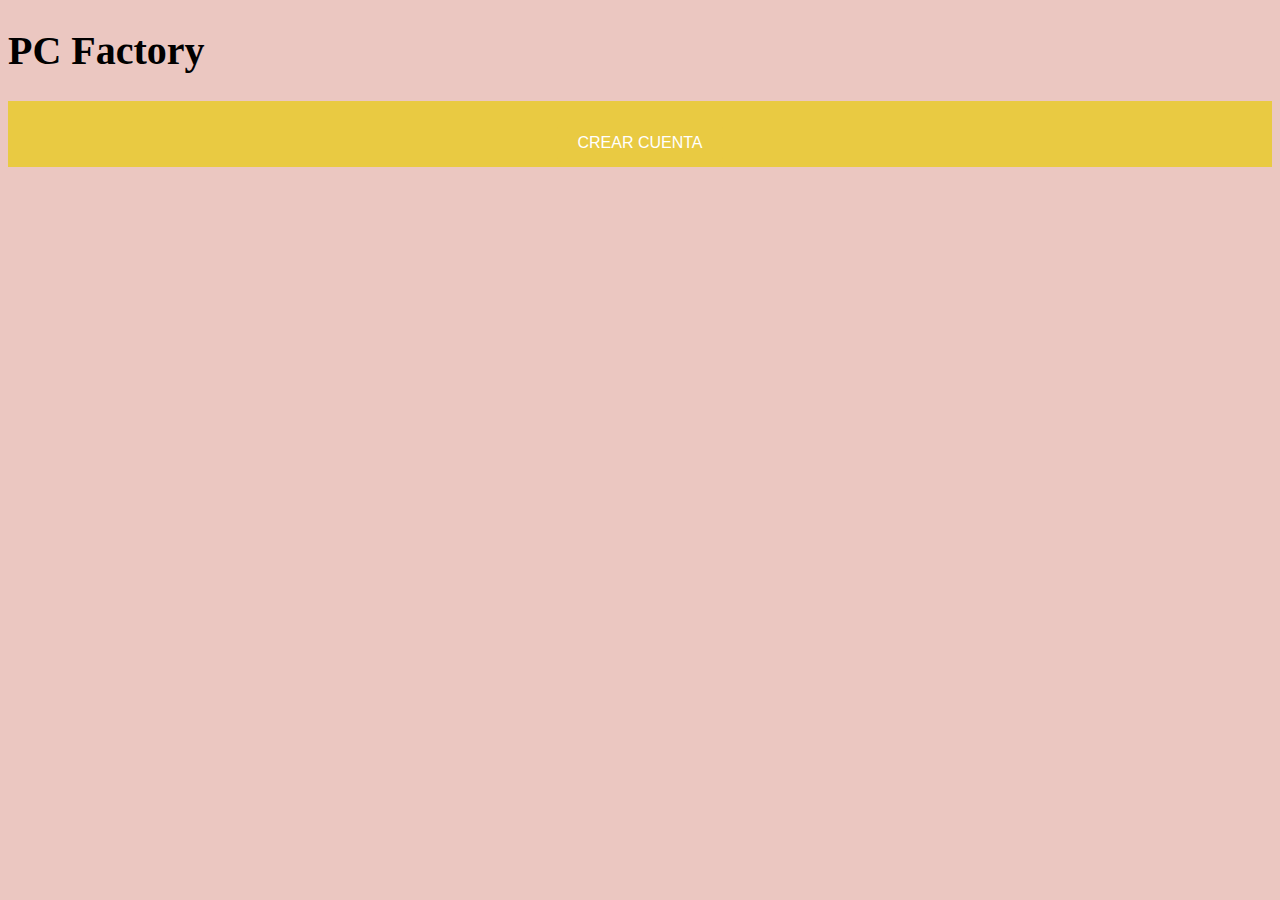
<file: index.html>
<!DOCTYPE html>
<html lang="en">
<head>
    <meta charset="UTF-8">
    <meta name="viewport" content="width=device-width, initial-scale=1.0">
    <title>PC Factory</title>
    <link rel="stylesheet" href="diseño.css">

</head>
<body style="background-color: rgb(235, 199, 193);">
    <section>
        <section>
            <h1 style="font-size: 40px;">PC Factory</h1>
        </section>
        <section style="text-align: center; background-color: rgb(233, 202, 66);">
            <br>
            <a href="indexregistro.html">
                <button type="button" class="btn" id="btnCrearCuenta">CREAR CUENTA</button>
            </a>
        </section>
    </section>
</body>
</html>
</file>
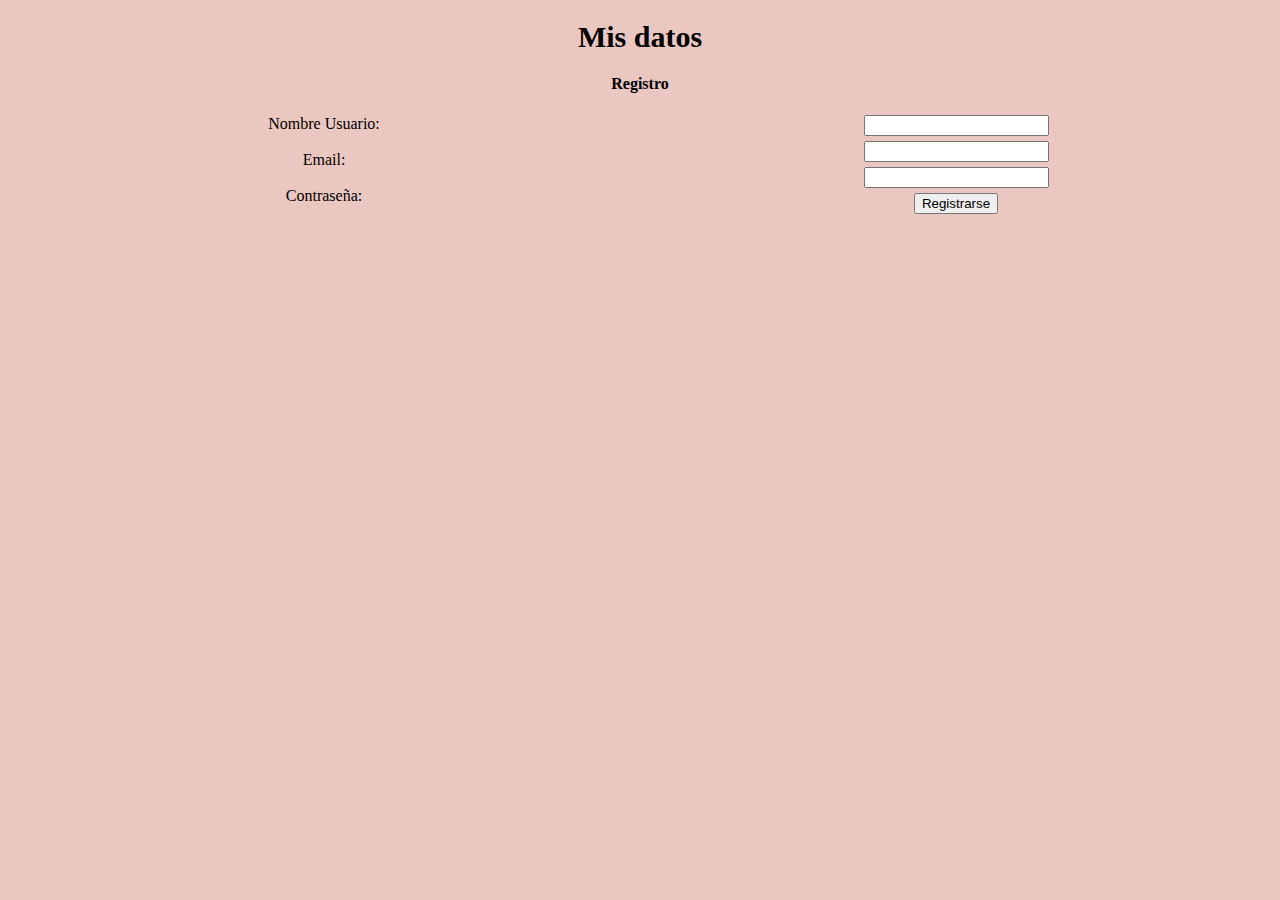
<file: indexregistro.html>
<!DOCTYPE html>
<html lang="en">
<head>
    <meta charset="UTF-8">
    <meta name="viewport" content="width=device-width, initial-scale=1.0">
    <title>Registro</title>
</head>
<body style="background-color: rgb(235, 199, 193);">
    <section id="registro">
        <h1 style="font-size: 30px; text-align: center;">Mis datos</h1>
        <h4 style="text-align: center;">Registro</h4>
        <section style="text-align: center;">
            <section style="float: left; width: 50%;">
                <label for="nombre">Nombre Usuario:</label>
                <br /><br />
                <label for="email">Email:</label>
                <br /><br />
                <label for="contraseña">Contraseña: </label>
            </section>
            <section style="float: right; width: 50%;">
                <input id="nombre" name="nombre" style="margin-bottom: 5px;" />
                <br />
                <input id="email" name="email" style="margin-bottom: 5px;" />
                <br />
                <input type="password" id="contraseña" name="contraseña" style="margin-bottom: 5px;" />
            </section>
            <button type="button" class="btn">Registrarse</button>
        </section>
    </section>
</body>
</html>
</file>
<file: diseño.css>
.btn {
    background-color: rgb(233, 202, 66);
    color: white;
    padding: 10px 20px;
    border: none;
    border-radius: 5px;
    cursor: pointer;
    font-size: 16px;
    margin: 5px;
    transition: background-color 0.3s;
}
.btn:hover {
    color: #000000;
}
</file>
